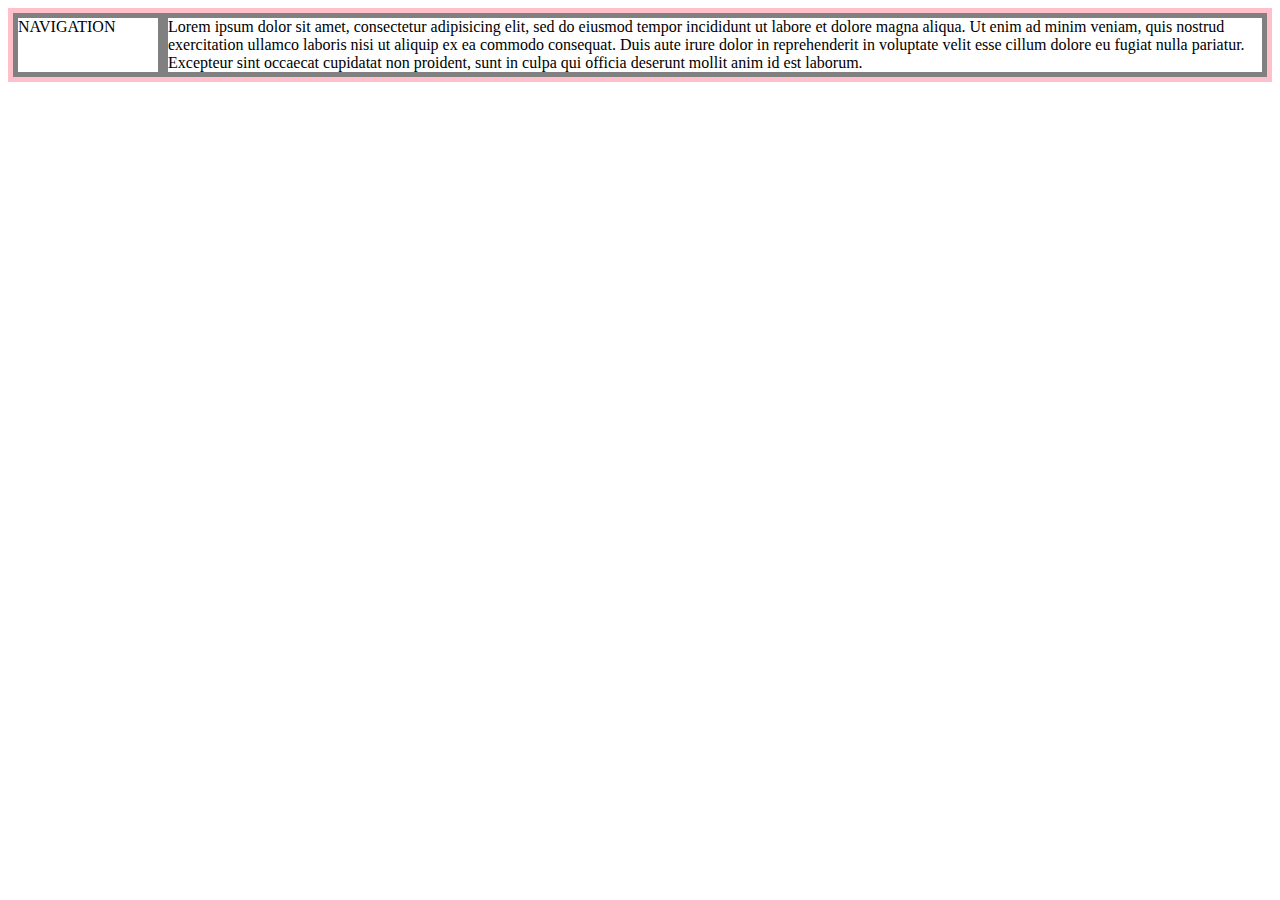
<file: grid.html>
<!DOCTYPE html>
<html>
  <head>
    <meta charset="utf-8">
    <title></title>
    <style>
      #grid{
        border:5px solid pink;
        display:grid;
        grid-template-columns: 150px 1fr;
      }
      div{
        border:5px solid gray;
      }
    </style>
  </head>
  <body>
    <div id="grid">
      <div>NAVIGATION</div>
      <div>Lorem ipsum dolor sit amet, consectetur adipisicing elit, sed do eiusmod tempor incididunt ut labore et dolore magna aliqua. Ut enim ad minim veniam, quis nostrud exercitation ullamco laboris nisi ut aliquip ex ea commodo consequat. Duis aute irure dolor in reprehenderit in voluptate velit esse cillum dolore eu fugiat nulla pariatur. Excepteur sint occaecat cupidatat non proident, sunt in culpa qui officia deserunt mollit anim id est laborum.</div>
    </div>
  </body>
</html>
</file>
